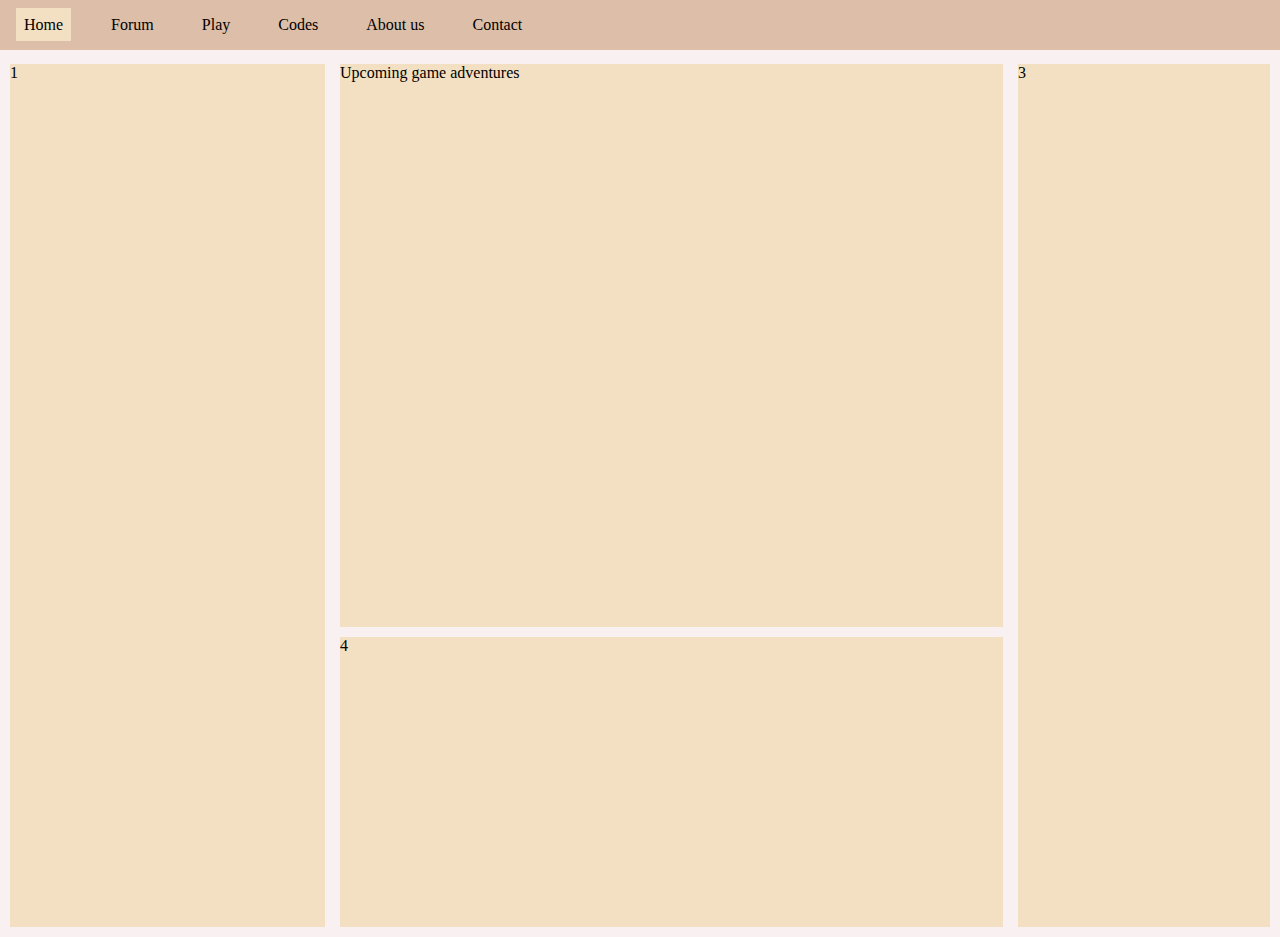
<file: Index.html>
<!DOCTYPE html>

<html>
    <head>
        <link rel="stylesheet" href="styles.css">
        <title>Cymoedd</title>
		<style>
		
		</style>
    </head>
    <body class = "page">
        <div id = "container">
            <div id = "heading"></div>
            <div id = "Navigation">
                <ul>
                    <li><a id = TP href="Index.html">Home</a></li>
                    <li><a href="Forum.html">Forum</a></li>
                    <li><a href="play.html">Play</a></li>
                    <li><a href="codes.html">Codes</a></li>
                    <li><a href="about.html">About us</a></li>
                    <li><a href="contact.html">Contact</a></li>
                </ul>
            </div>
		</div>
		<div>
			<div class = "filler">
				<br>
				<br>
				<br>
			<div class = "grid-container">
				<div class="latest">1</div>
				<div class="upcoming">Upcoming game adventures</div>
				<div class="news">3</div>
				<div class="feed">4</div>
				<div class="latest">1</div>
				<div class="upcoming">Upcoming game adventures</div>
				<div class="news">3</div>
				<div class="feed">4</div>
			</div>
		</div>
    </body>
</html>
</file>
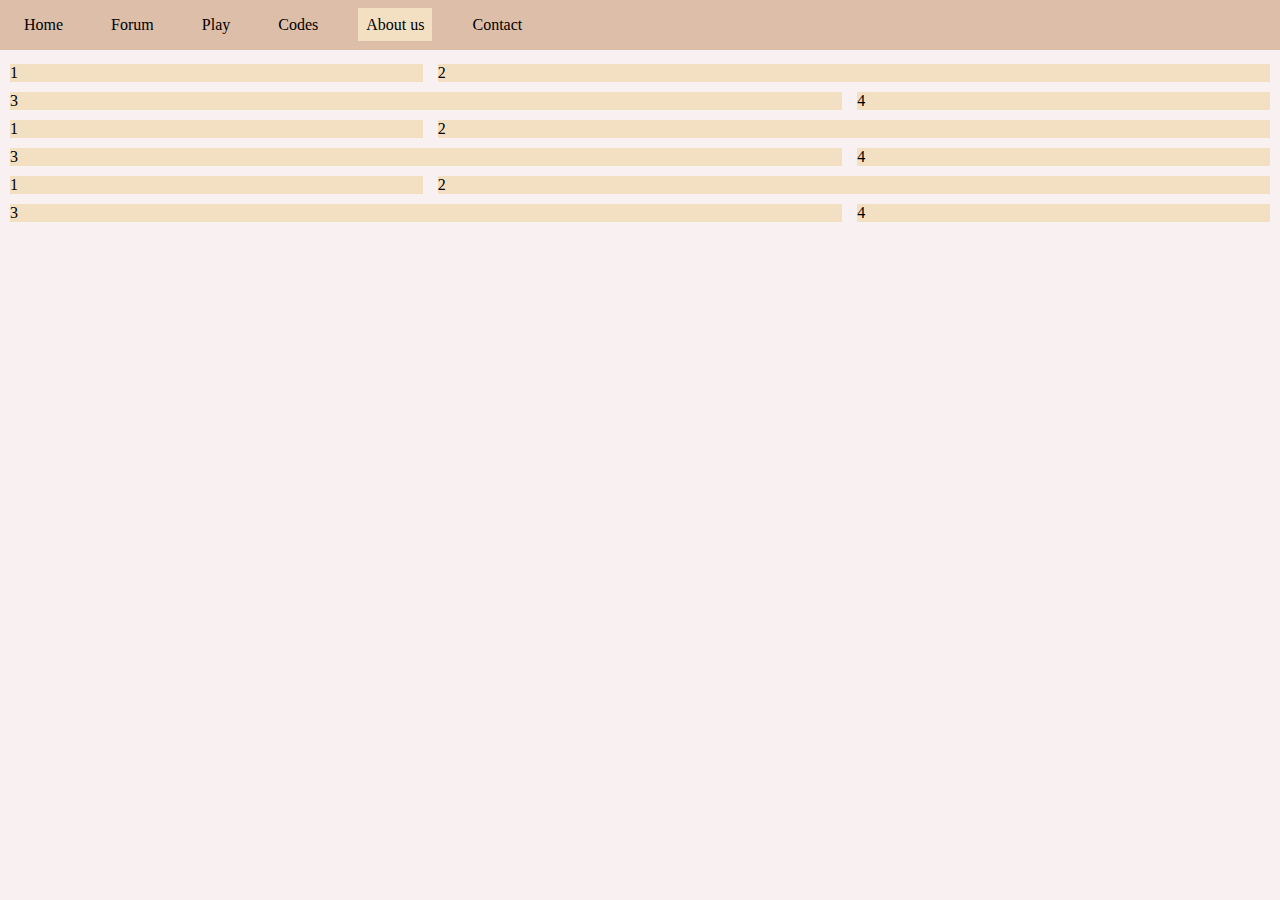
<file: about.html>
<!DOCTYPE html>

<html>
    <head>
        <link rel="stylesheet" href="styles.css">
        <title>Cymoedd</title>
    </head>
    <body>
        <div id = "container">
            </div>
            <div id = "Navigation">
                <ul>
                    <li><a href="Index.html">Home</a></li>
                    <li><a href="Forum.html">Forum</a></li>
                    <li><a href="play.html">Play</a></li>
                    <li><a href="codes.html">Codes</a></li>
                    <li><a id = TP href="about.html">About us</a></li>
                    <li><a href="contact.html">Contact</a></li>
                </ul>
            </div>
        </div>
		<br>
		<br>
		<br>
		<div class = "grid-container1">
			<div class="face1">1</div>
			<div class="about1">2</div>
			<div class="about2">3</div>
			<div class="face2">4</div>
			<div class="face1">1</div>
			<div class="about1">2</div>
			<div class="about2">3</div>
			<div class="face2">4</div>
			<div class="face1">1</div>
			<div class="about1">2</div>
			<div class="about2">3</div>
			<div class="face2">4</div>
		</div>
    </body>
</html>
</file>
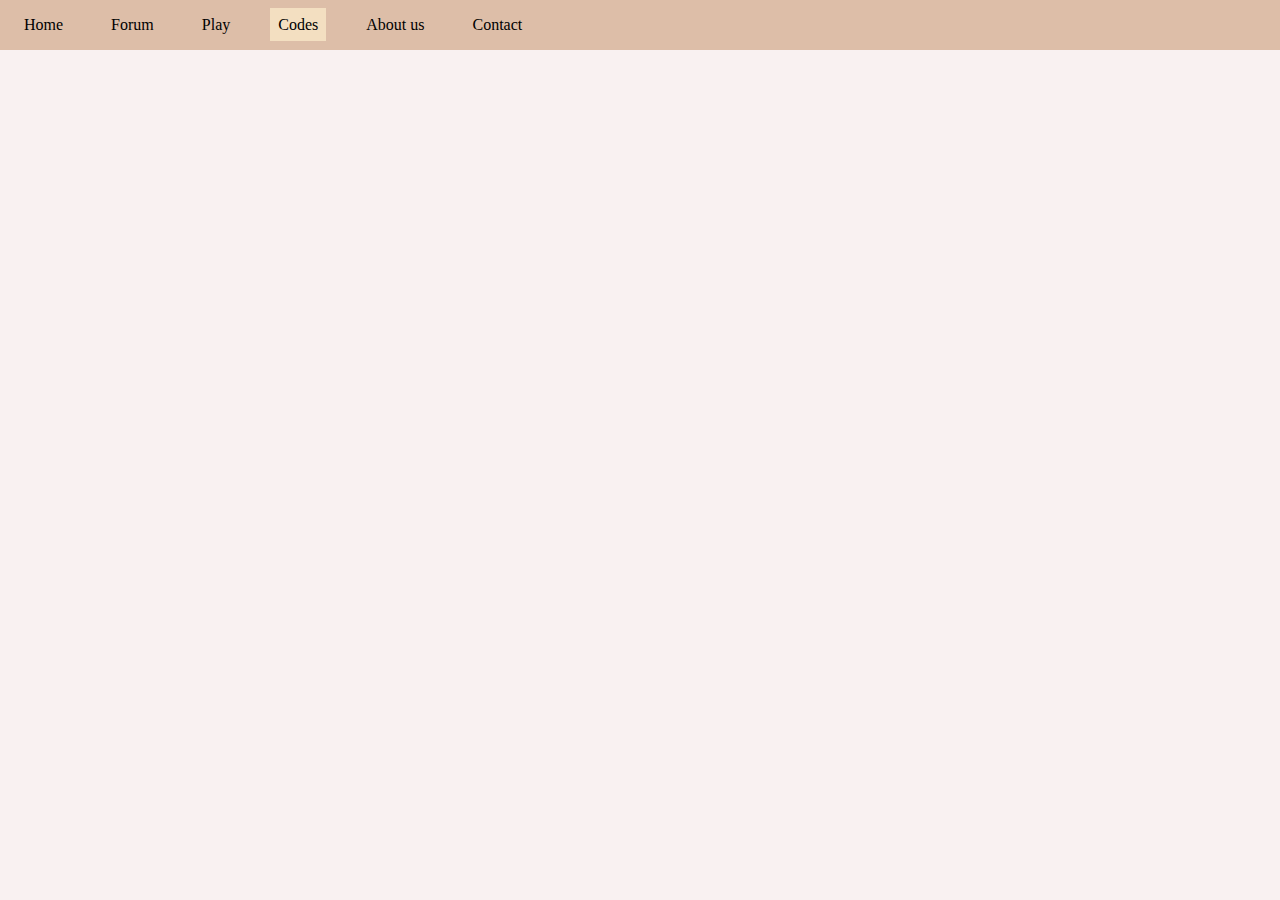
<file: codes.html>
<!DOCTYPE html>

<html>
    <head>
        <link rel="stylesheet" href="styles.css">
        <title>Cymoedd</title>
    </head>
    <body>
        <div id = "container">
            </div>
            <div id = "Navigation">
                <ul>
                    <li><a href="Index.html">Home</a></li>
                    <li><a href="Forum.html">Forum</a></li>
                    <li><a href="play.html">Play</a></li>
                    <li><a id = TP href="contact.html">Codes</a></li>
                    <li><a href="about.html">About us</a></li>
                    <li><a href="contact.html">Contact</a></li>
                </ul>
            </div>
        </div>
    </body>
</html>
</file>
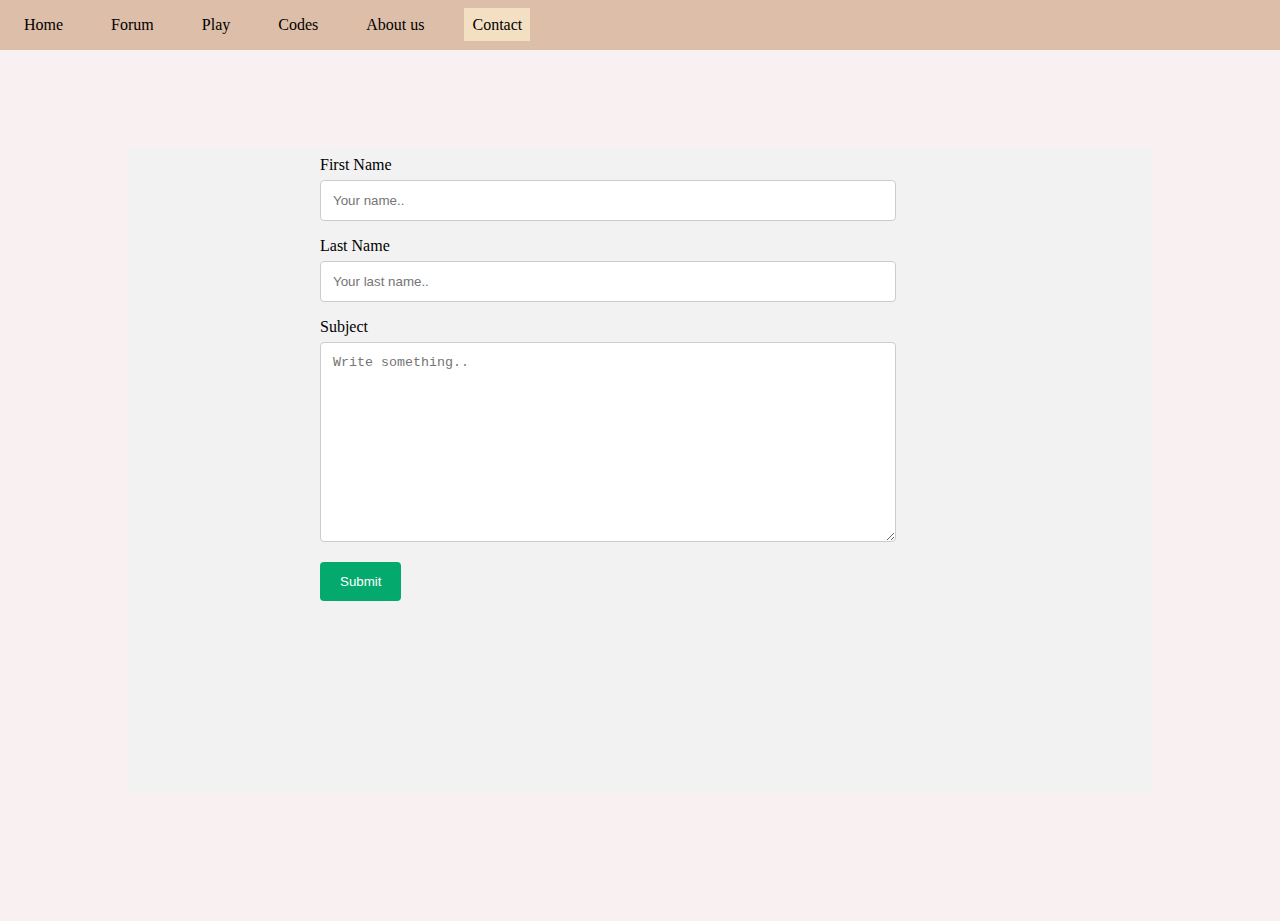
<file: contact.html>
<!DOCTYPE html>

<html>
    <head>
        <link rel="stylesheet" href="styles.css">
        <title>Cymoedd</title>
    </head>
    <body>
        <div id = "container">
            </div>
            <div id = "Navigation">
                <ul>
                    <li><a href="Index.html">Home</a></li>
                    <li><a href="Forum.html">Forum</a></li>
                    <li><a href="play.html">Play</a></li>
                    <li><a href="codes.html">Codes</a></li>
                    <li><a href="about.html">About us</a></li>
                    <li><a id = TP href="contact.html">Contact</a></li>
                </ul>
            </div>
            <br>
          
            <div class="contact">
                <form id="fcf-form-id" class="fcf-form-class" method="post"  action="data.php">
              
                <label for="fname">First Name</label>
                <br>
                <input type="text" id="fname" name="firstname" placeholder="Your name..">
                <br>
                <label for="lname">Last Name</label>
                <br>
                <input type="text" id="lname" name="lastname" placeholder="Your last name..">
                <br>
                <label for="subject">Subject</label>
                <br>  
                <textarea id="subject" name="subject" placeholder="Write something.." style="height:200px"></textarea>
                <br>
                <input type="submit" value="Submit">
                </form>
              </div>
        </div>
    </body>
</html>
</file>
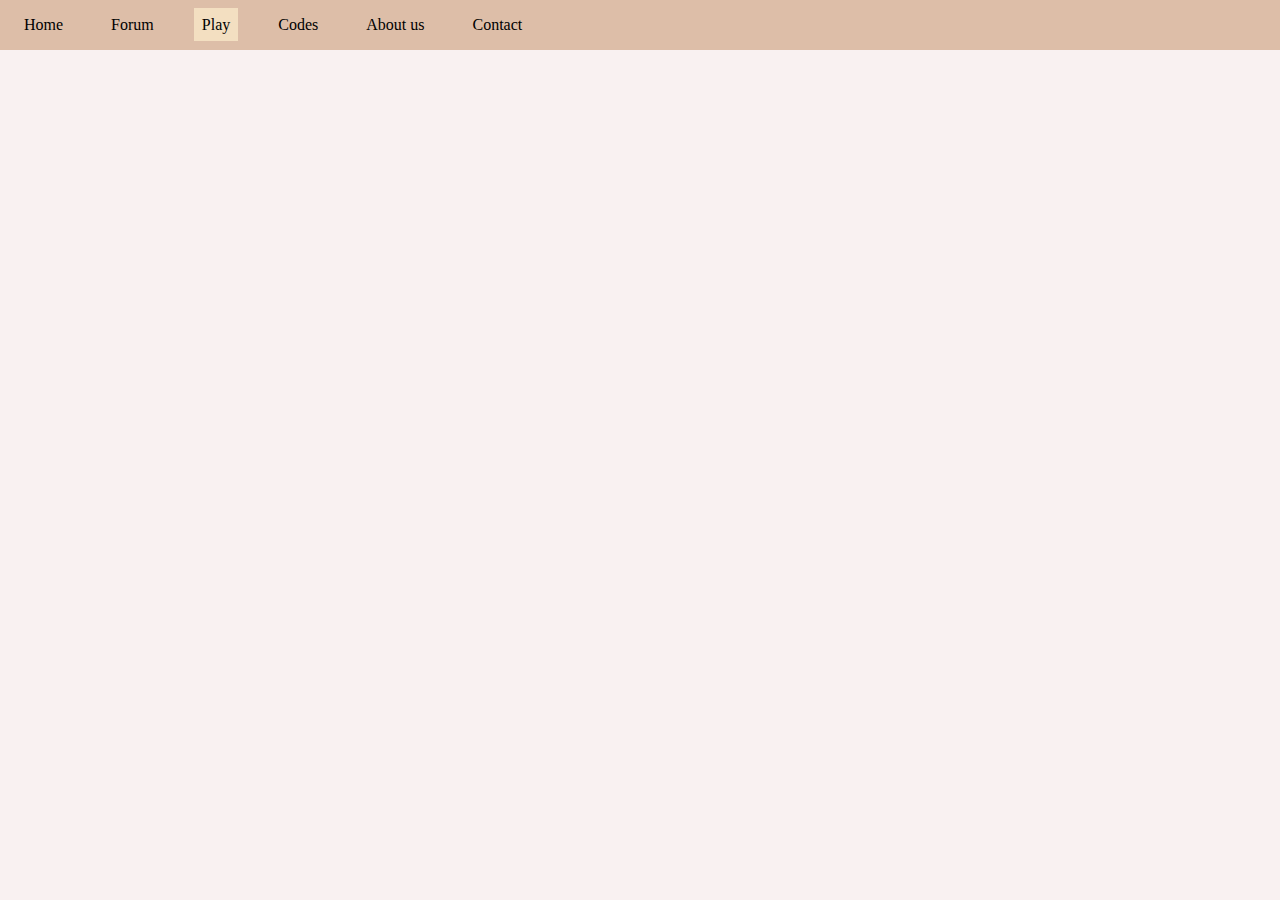
<file: play.html>
<!DOCTYPE html>

<html>
    <head>
        <link rel="stylesheet" href="styles.css">
        <title>Cymoedd</title>
    </head>
    <body>
        <div id = "container">
            </div>
            <div id = "Navigation">
                <ul>
                    <li><a href="Index.html">Home</a></li>
                    <li><a href="Forum.html">Forum</a></li>
                    <li><a id = TP href="play.html">Play</a></li>
                    <li><a href="codes.html">Codes</a></li>
                    <li><a href="about.html">About us</a></li>
                    <li><a href="contact.html">Contact</a></li>
                </ul>
            </div>
        </div>
    </body>
</html>
</file>
<file: styles.css>
body {
    margin: 0px;
    padding: 0px;
    margin-top: 0;
}

ul {
    list-style-type: none;
    margin: 0;
    padding: 0;
    position: fixed;
    width: 100%;
    height: 50px;
    background-color: #DDBEA8 ;
}

li {
    float: left;
    padding: 8px;
    margin: 8px;
    display: block;
    background-color: #DDBEA8;
    color: black;
}

a {
    padding: 8px;
    color: black;
    text-decoration: none;
}

li a:hover {
     background-color: #F3DFC1;
     color: black;
}

#Navigation {
    background-color: #DDBEA8;
    padding: 0px;
}

html {
    background-color: #F9f1f1;
}

#TP {
    background-color: #F3DFC1;
    color: black;
}




textarea, #fname, #lname {
    width: 90%; /* Full width */
    padding: 12px; /* Some padding */ 
    border: 1px solid #ccc; /* Gray border */
    border-radius: 4px; /* Rounded borders */
    box-sizing: border-box; /* Make sure that padding and width stays in place */
    margin-top: 6px; /* Add a top margin */
    margin-bottom: 16px; /* Bottom margin */
    resize: vertical /* Allow the user to vertically resize the textarea (not horizontally) */
}
  
input[type=submit] {
    background-color: #04AA6D;
    color: white;
    padding: 12px 20px;
    border: none;
    border-radius: 4px;
    cursor: pointer;
}

input[type=submit]:hover {
    background-color: #45a049;
}

.contact {
    border-radius: 0;
    background-color: #f2f2f2;
    padding: 15%;
    margin: 10%;
    padding-top: 10px;
}


.Forum{
    padding: 10px;
    margin: 10px;
}

.subforum{
    margin-top: 20px;
}

.subforum-title{
    background-color: #DDBEA8;
    padding: 5px;
    border-radius: 15px;
    margin: 4px;
}

.subforum-row{
    display: grid;
    grid-template-columns: 60% 15% 25% ;
}

.subforum-column{
    padding: 10px;
    margin: 4px;
    border-radius: 5px;
    background-color: #F3DFC1;
}

.subforum-description *{
    margin-block: 0;
}

.center{
    display: flex;
    justify-content: center;
    align-items: center;
}


@media screen and (max-width: 460px){
    .forum{
        margin: 10px;
        padding: 10px
    }

    .subforum-row{
        display: grid;
        grid-template-columns: 25% 75%;
        grid-template-rows: 65% 35%;
    }
}

.search-box{
    margin-top: 20px;
    padding: 40px;
    display: flex;
    justify-content: center;
}

.search-box select{
    padding: 10px;
}

.search-box input{
    padding: 10px;
}

.search-box button{
    padding: 10px;
    background-color: white;
    color: black;
}

.search-box button:hover{
    background-color: black;
    color: white;
    box-shadow: 1px 2px 3px white;
}


/* Index page positioning */


.grid-container {
  display: grid;
  grid-template-columns: 25% auto auto 20%;
  padding: 10px;
  column-gap: 15px;
  row-gap: 10px;
  height: 100%;
}
.grid-item {
  border: 1px solid rgba(0, 0, 0, 0.8);
  padding: 20px;
  font-size: 30px;
  text-align: center;
}
.upcoming {
	grid-column-start: 2;
	grid-column-end: 4;
	grid-row-start: 1;
	grid-row-end: 3;
	background-color: #F3DFC1;
}
	
.latest {
	grid-column-start: 1;
	grid-column-end: 2;
	grid-row-start: 1;
	grid-row-end: 4;
	background-color: #F3DFC1;
}
	
.news {
	grid-column-start: 4;
	grid-column-end: 5;
	grid-row-start: 1;
	grid-row-end: 4;
	background-color: #F3DFC1;
}

.feed {
	grid-column-start: 2;
	grid-column-end: 4;
	grid-row-start: 3;
	grid-row-end: 4;
	background-color: #F3DFC1;
}
.filler {
	
	height: 863px;
}


/* about page formatting */


.grid-container1 {
  display: grid;
  grid-template-columns: auto auto auto;
  padding: 10px;
  column-gap: 15px;
  row-gap: 10px;
  height: 100%;
}

.face1 {
	background-color: #F3DFC1;
	grid-column-start: 1;
	grid-column-end: 2;
}

.about1 {
	background-color: #F3DFC1;
	grid-column-start: 2;
	grid-column-end: 4;
}

.face2 {
	background-color: #F3DFC1;
	grid-column-start: 3;
	grid-column-end: 4;
}

.about2 {
	background-color: #F3DFC1;
	grid-column-start: 1;
	grid-column-end: 3;
}
</file>
